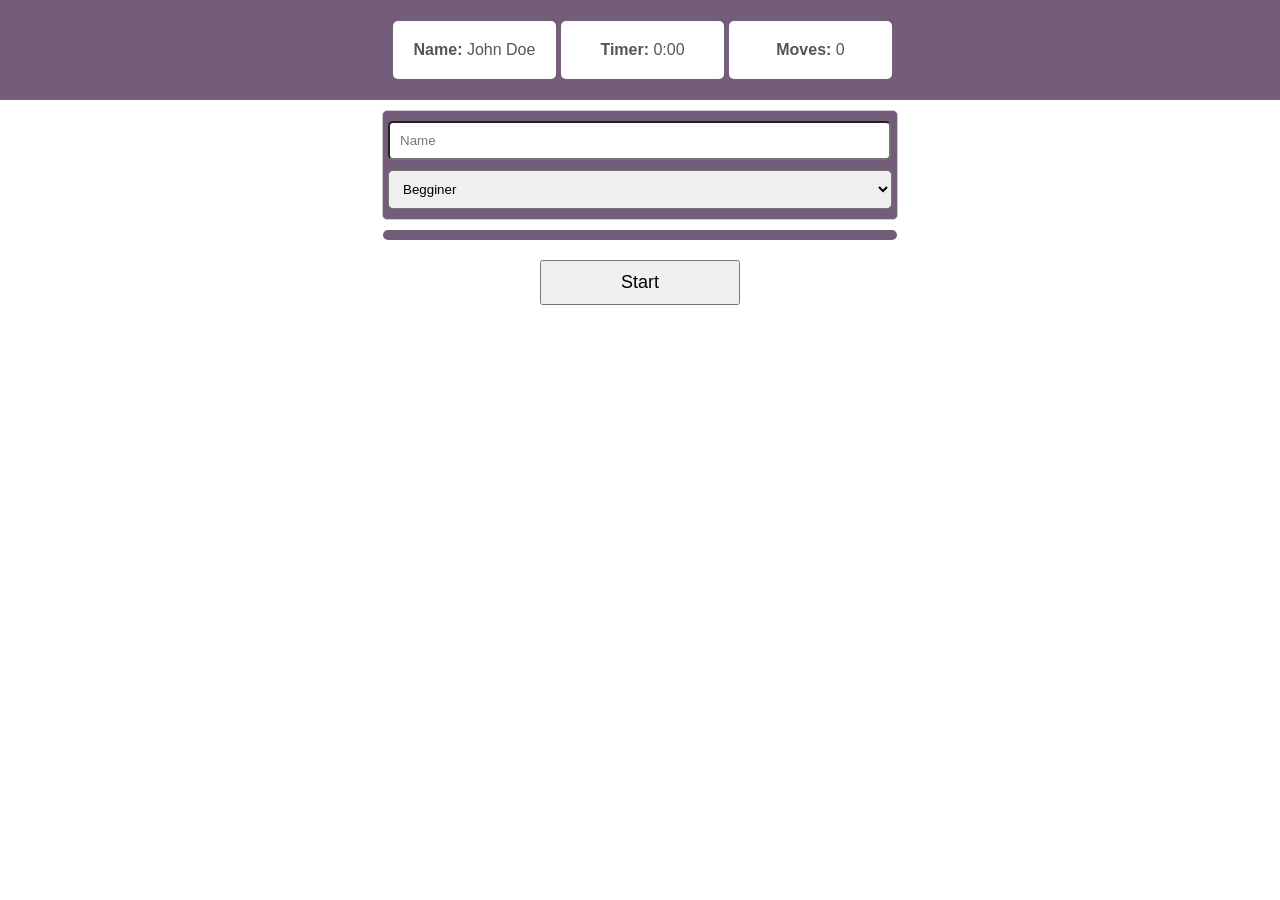
<file: index.html>
<!DOCTYPE html>
<html lang="en">
<head>
	<title>memory_game</title>
	<link rel="stylesheet" type="text/css" href="css/main.css">
</head>
<body>

	<div class="board">
		<div class="main">
			<ul>
				<li><b>Name:</b> <span id="name">John Doe</span></li>
				<li><b>Timer:</b> <span id="timer">0:00</span></li>
				<li><b>Moves:</b> <span id="moves">0</span></li>
			</ul>
		</div>
	</div>

	<div class="profile">
		<div class="input">
			<input type="text" id="username" placeholder="Name" autocomplete="off">
		</div>
		<div class="input">
			<select id="difficulty">
				<option value="5">Begginer</option>
				<option value="10">Intermediate</option>
				<option value="15">Pro</option>
			</select>
		</div>
	</div>

	<div class="container"></div>

	<button class="btn-start" onclick="startGame()">
		Start
	</button>

	<script type="text/javascript" src="js/main.js"></script>
</body>
</html>
</file>
<file: css/main.css>
body {
	margin: 0px;
}

.container {
	width: 504px;
	display: grid;
	grid-gap: 1px;
	margin: 10px auto;
	border-radius: 5px;
	background-color: #735D78;
	border: solid 5px #735D78;
	grid-template-columns: 1fr 1fr 1fr 1fr 1fr
}

.container .item {
	width: 100px;
	height: 100px;
}

.container .cover {
	width: 100px;
	height: 100px;
	cursor: pointer;
	position: absolute;
	background-color: #E8C2CA;
}

.container img {
	width: 100px;
	height: 100px;
}

.board {
	background-color: #735D78;
}

.main {
	width: 504px;
	margin: 0 auto;
	padding: 5px 10px;
}

ul {
	display: grid;
	grid-gap: 5px;
	font-size: 16px;
    padding-inline-start: 5px;
	grid-template-columns: 1fr 1fr 1fr;
	font-family: Arial, Helvetica, sans-serif;
}

ul li {
	color: #555;
	padding: 20px 0;
	list-style: none;
	text-align: center;
	border-radius: 5px;
	background-color: #fff;
}

.btn-start {
	width: 200px;
	display: block;
	padding: 10px 0;
	font-size: 18px;
	margin: 20px auto;
	text-align: center;
}

.profile {
	width: 504px;
	padding: 5px;
	margin: 10px auto;
	border-radius: 5px;
	border: solid 1px #ccc;
	background-color: #735D78;
}

#username {
	width: 95%;
	margin: 5px 0;
	padding: 10px;
	border-radius: 5px;
}

#difficulty {
	width: 100%;
	margin: 5px 0;
	border-radius: 5px;
	padding: 10px;
}
</file>
<file: src/css/main.css>
body {
	margin: 0px;
}

.container {
	width: 504px;
	display: grid;
	grid-gap: 1px;
	margin: 10px auto;
	border-radius: 5px;
	background-color: #735D78;
	border: solid 5px #735D78;
	grid-template-columns: 1fr 1fr 1fr 1fr 1fr
}

.container .item {
	width: 100px;
	height: 100px;
}

.container .cover {
	width: 100px;
	height: 100px;
	cursor: pointer;
	position: absolute;
	background-color: #E8C2CA;
}

.container img {
	width: 100px;
	height: 100px;
}

.board {
	background-color: #735D78;
}

.main {
	width: 504px;
	margin: 0 auto;
	padding: 5px 10px;
}

ul {
	display: grid;
	grid-gap: 5px;
	font-size: 16px;
    padding-inline-start: 5px;
	grid-template-columns: 1fr 1fr 1fr;
	font-family: Arial, Helvetica, sans-serif;
}

ul li {
	color: #555;
	padding: 20px 0;
	list-style: none;
	text-align: center;
	border-radius: 5px;
	background-color: #fff;
}

.btn-start {
	width: 200px;
	display: block;
	padding: 10px 0;
	font-size: 18px;
	margin: 20px auto;
	text-align: center;
}

.profile {
	width: 504px;
	padding: 5px;
	margin: 10px auto;
	border-radius: 5px;
	border: solid 1px #ccc;
	background-color: #735D78;
}

#username {
	width: 95%;
	margin: 5px 0;
	padding: 10px;
	border-radius: 5px;
}

#difficulty {
	width: 100%;
	margin: 5px 0;
	border-radius: 5px;
	padding: 10px;
}
</file>
